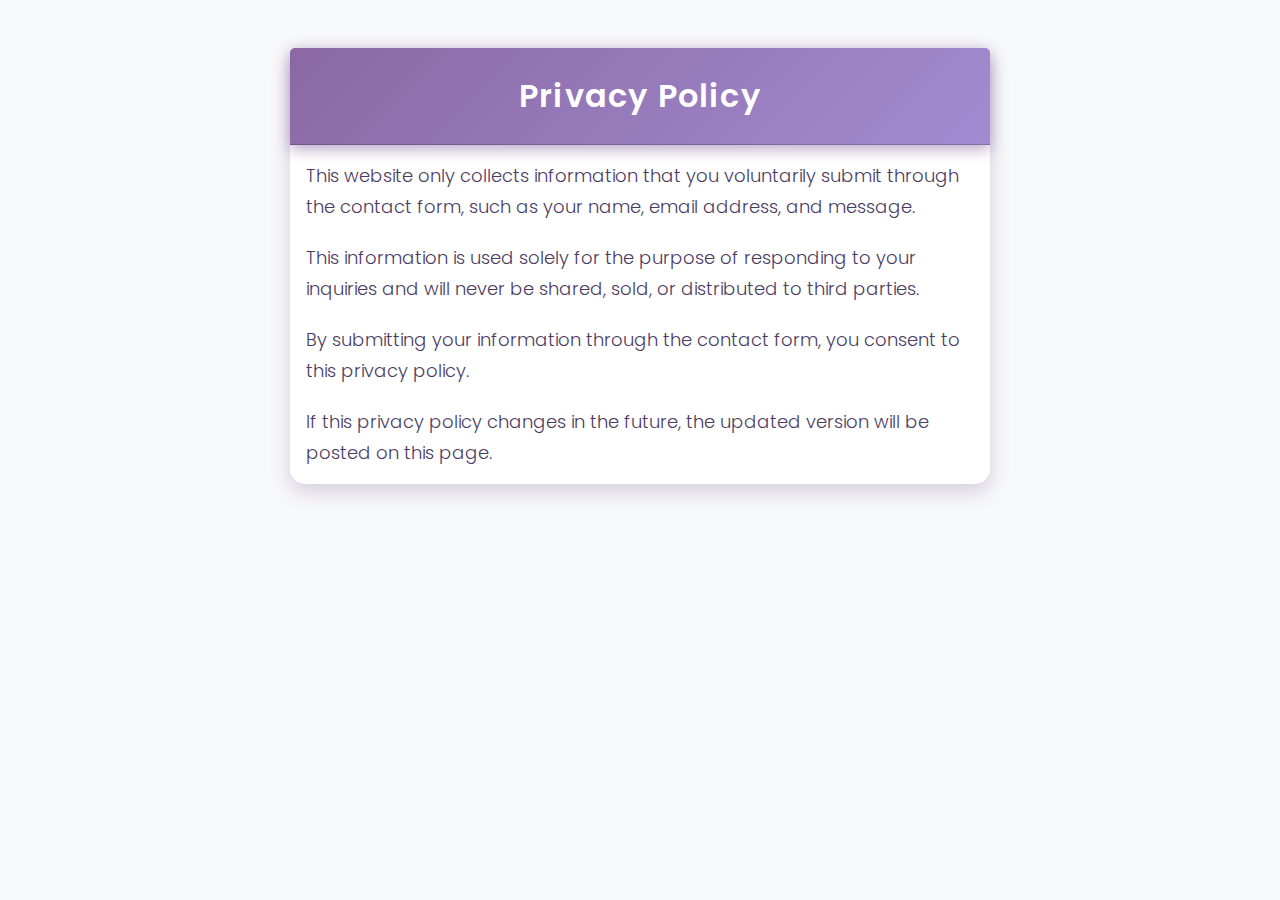
<file: privacy.html>
<!DOCTYPE html>
<html lang="en">
<head>
  <meta charset="UTF-8" />
  <title>Privacy Policy</title>
  <link href="https://cdn.jsdelivr.net/npm/bootstrap@5.3.3/dist/css/bootstrap.min.css" rel="stylesheet" />
  <link href="https://fonts.googleapis.com/css2?family=Poppins:wght@300;400;600&display=swap" rel="stylesheet" />
  <style>
    body {
      background: #f8f9fa;
      font-family: 'Poppins', sans-serif;
    }
    .card {
      border-radius: 15px;
      border: none;
      box-shadow: 0 8px 20px #8b68a34d;
    }
    .card-header {
      background: linear-gradient(135deg, #8b68a3, #a18cd1);
      color: #fff;
      font-weight: 600;
      font-size: 2rem;
      border-radius: 15px 15px 0 0;
      text-align: center;
      padding: 1.5rem 1rem;
      letter-spacing: 1.2px;
      box-shadow: 0 4px 15px #8b68a399;
    }
    .card-body p {
      color: #4b3b63;
      font-size: 1.125rem;
      line-height: 1.7;
      margin-bottom: 1.3rem;
      font-weight: 300;
    }
    .card-body p:last-child {
      margin-bottom: 0;
    }
  </style>
</head>
<body>
  <div class="container py-5">
    <div class="card mx-auto" style="max-width: 700px;">
      <div class="card-header">Privacy Policy</div>
      <div class="card-body">
        <p>This website only collects information that you voluntarily submit through the contact form, such as your name, email address, and message.</p>
        <p>This information is used solely for the purpose of responding to your inquiries and will never be shared, sold, or distributed to third parties.</p>
        <p>By submitting your information through the contact form, you consent to this privacy policy.</p>
        <p>If this privacy policy changes in the future, the updated version will be posted on this page.</p>
      </div>
    </div>
  </div>
</body>
</html>
</file>
